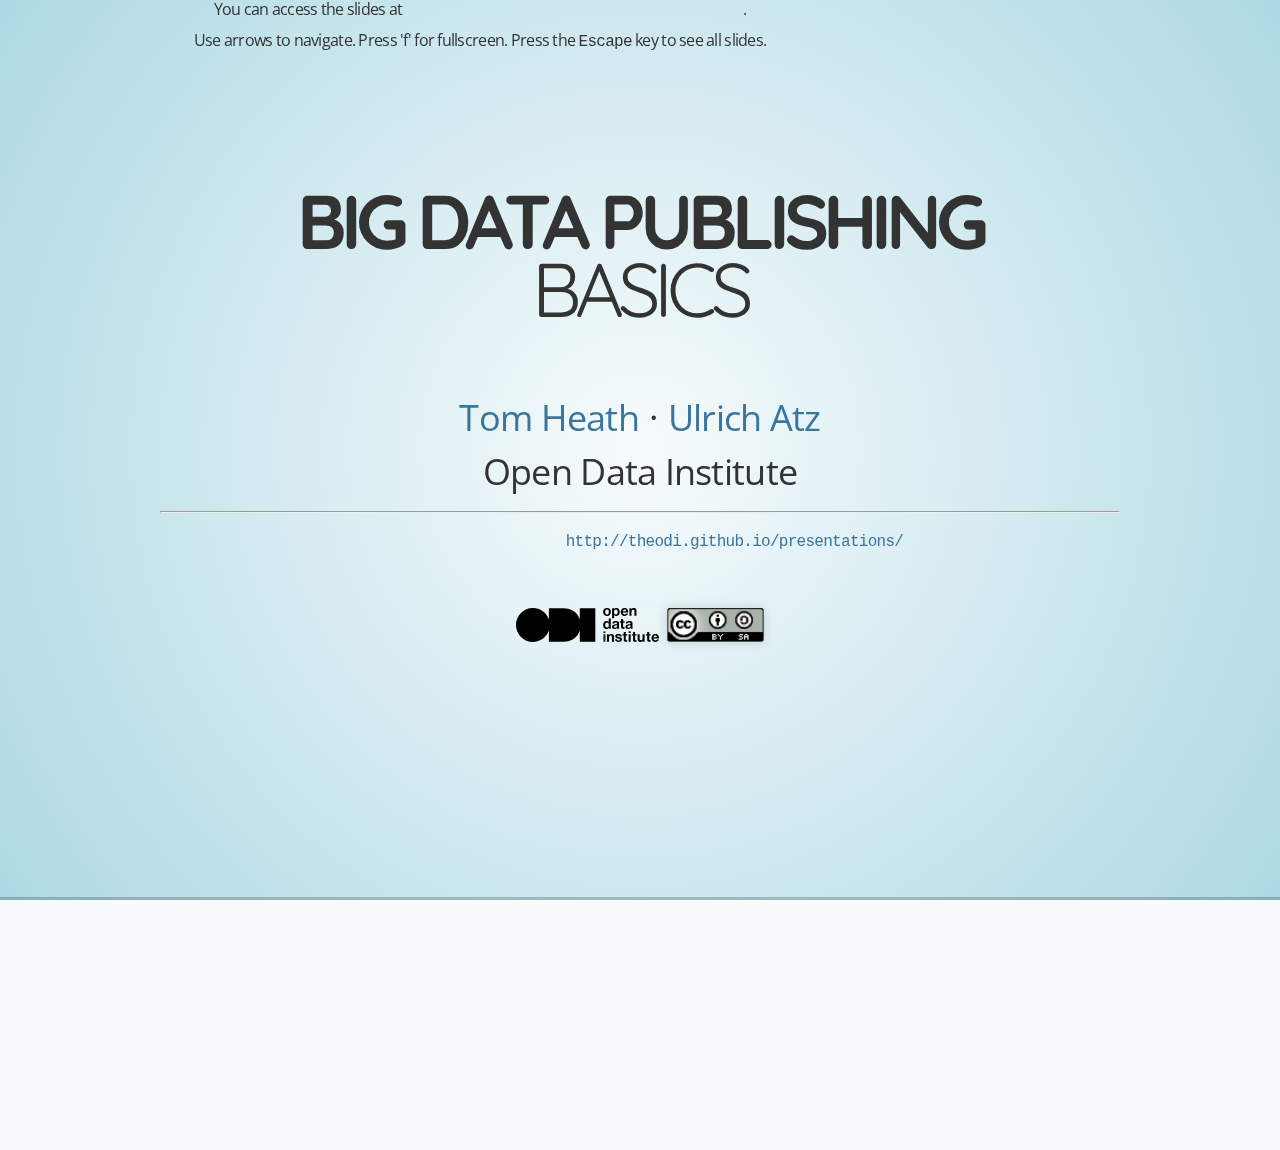
<file: index.html>
<!doctype html>
<html lang="en">

<head>
    <meta charset="utf-8">

    <title>Big Data Publishing: Basics</title>

    <meta name="description" content="A Guide to Big Data Publishing">
    <meta name="author" content="Ulrich Atz, Tom Heath">

    <meta name="apple-mobile-web-app-capable" content="yes"/>
    <meta name="apple-mobile-web-app-status-bar-style" content="black-translucent"/>

    <meta name="viewport" content="width=device-width, initial-scale=1.0, maximum-scale=1.0, user-scalable=no">

    <link rel="stylesheet" href="reveal.js/css/reveal.min.css">
    <link rel="stylesheet" href="reveal.js/css/theme/sky.css" id="theme">
    <link rel="stylesheet" href="reveal.js/css/fullscreen-img.css">

    <!-- For syntax highlighting -->
    <link rel="stylesheet" href="reveal.js/css/zenburn.css">

    <!--[if lt IE 9]>
    <script src="lib/js/html5shiv.js"></script>
    <![endif]-->
</head>

<body>

<div class="reveal">

<!-- Any section element inside of this container is displayed as a slide -->
<div class="slides">
	
	<section id="titlepage">
        <h2><strong>Big Data Publishing</strong><br/>Basics</h2>
		<p><br></p>
		<p> <a href="https://twitter.com/tommyh">Tom Heath</a> · 
		<a href="https://twitter.com/statshero">Ulrich Atz</a></p>
		<p>Open Data Institute</p>
		<hr>
		<span style="font-size:16px;">
		<p>You can access the slides at <a href="http://theodi.github.io/presentations/"> <code class="url">http://theodi.github.io/presentations/</code></a>.</p>
		<p>Use arrows to navigate. Press 'f' for fullscreen. Press the <code>Escape</code> key to see all slides.</p>
		</span>
		 <a class="image" href="http://theodi.org"><img height="34" style="border:none; box-shadow:none;" src="brand/odi_logo.svg" alt="ODI"></a>
	    <a class="image" href="http://creativecommons.org/licenses/by-sa/3.0/"><img width="97" height="34" style="border:none;" src="brand/licence.png" alt="Creative Commons"></a>
	</section>
	
	<section>
		<ol>
			<li>What is Big Data?</li>
			<li>3 Case Studies</li>
			<li>Publishing Models</li>
			<li>Virgin Media</li>
		</ol>
	</section>
		

    <section>
      <h2>What is Big Data?</h2>
      <ol>
        <li class="fragment">An easy win on your buzzword bingo scorecard!</li>
        <li class="fragment">Volume, Velocity, Variety</li>
        <li class="fragment">Not just behind the firewall</li>
        <li class="fragment">When publishing openly, size really matters</li>
      </ol>
    </section>
	
    <section fullscreen-img='slides/1000gen.jpg' fullscreen-size="contain">
		<h2 style="background-color: rgba(255,255,255,0.8); text-align:left; width:800px; padding:6px;">1,000 Genomes</h2>
		<p style="background-color: rgba(255,255,255,0.8); text-align:left; width:800px; padding:6px;">260 terabytes and growing</p>
    </section>
		
	
    <section fullscreen-img='slides/tinyimg.jpg' fullscreen-size="contain">
		<h2 style="background-color: rgba(255,255,255,0.8); text-align:left; width:800px; padding:6px;">Tiny Images Dataset</h2>
		<p style="background-color: rgba(255,255,255,0.8); text-align:left; width:800px; padding:6px;">Who is your audience?</p>
    </section>
	
    <section fullscreen-img='slides/biotorr2.jpg' fullscreen-size="contain">
		<h2 style="background-color: rgba(255,255,255,0.9); text-align:left; width:800px; padding:6px;">BioTorrents</h2>
		<p style="background-color: rgba(255,255,255,0.9); text-align:left; width:800px; padding:6px;">Platform for scientists</p>
    </section>
	
    <section fullscreen-img='slides/torrent.jpg' fullscreen-size="contain">
    </section>

    <section>
      <h2>Publishing Models</h2>
      <ol>
        <li class="fragment">Data Dumps</li>
	<li class="fragment">Many Fragments</li>
	<li class="fragment">Streaming Data</li>
      </ol>
    </section>


    <section>
      <h2>Virgin Media</h2>
      <ol>
        <li class="fragment">xGB/month, uncompressed</li>
        <li class="fragment">Static data</li>
        <li class="fragment">Compressed dumps, heavily sharded</li>
      </ol>
    </section>

    <section>
      <h2>Questions?</h2>
    </section>
		


</div>
</div>

<script src="reveal.js/js/head.min.js"></script>	
<script src="reveal.js/js/reveal.min.js"></script>

<script>

    Reveal.initialize({
        controls: false,
        progress: true,
        history: true,
        center: true,

        theme: Reveal.getQueryHash().theme, // available themes are in /css/theme
        transition: Reveal.getQueryHash().transition || 'fade', // default/cube/page/concave/zoom/linear/fade/none

		dependencies: [ { src: 'reveal.js/js/fullscreen-img.js' } ]
    });

</script>

</body>
</html>
</file>
<file: reveal.js/css/theme/sky.css>
@import url(https://fonts.googleapis.com/css?family=Quicksand:400,700,400italic,700italic);
@import url(https://fonts.googleapis.com/css?family=Open+Sans:400italic,700italic,400,700);
/**
 * Sky theme for reveal.js.
 *
 * Copyright (C) 2011-2012 Hakim El Hattab, http://hakim.se
 */
/*********************************************
 * GLOBAL STYLES
 *********************************************/
body {
  background: #add9e4;
  background: -moz-radial-gradient(center, circle cover, #f7fbfc 0%, #add9e4 100%);
  background: -webkit-gradient(radial, center center, 0px, center center, 100%, color-stop(0%, #f7fbfc), color-stop(100%, #add9e4));
  background: -webkit-radial-gradient(center, circle cover, #f7fbfc 0%, #add9e4 100%);
  background: -o-radial-gradient(center, circle cover, #f7fbfc 0%, #add9e4 100%);
  background: -ms-radial-gradient(center, circle cover, #f7fbfc 0%, #add9e4 100%);
  background: radial-gradient(center, circle cover, #f7fbfc 0%, #add9e4 100%);
  background-color: #f7fbfc; }

.reveal {
  font-family: "Open Sans", sans-serif;
  font-size: 36px;
  font-weight: 200;
  letter-spacing: -0.02em;
  color: #333333; }

::selection {
  color: white;
  background: #134674;
  text-shadow: none; }

/*********************************************
 * HEADERS
 *********************************************/
.reveal h1,
.reveal h2,
.reveal h3,
.reveal h4,
.reveal h5,
.reveal h6 {
  margin: 0 0 20px 0;
  color: #333333;
  font-family: "Quicksand", sans-serif;
  line-height: 0.9em;
  letter-spacing: -0.08em;
  text-transform: uppercase;
  text-shadow: none; }

.reveal h1 {
  text-shadow: 0px 0px 6px rgba(0, 0, 0, 0.2); }

/*********************************************
 * LINKS
 *********************************************/
.reveal a:not(.image) {
  color: #3b759e;
  text-decoration: none;
  -webkit-transition: color .15s ease;
  -moz-transition: color .15s ease;
  -ms-transition: color .15s ease;
  -o-transition: color .15s ease;
  transition: color .15s ease; }

.reveal a:not(.image):hover {
  color: #74a7cb;
  text-shadow: none;
  border: none; }

.reveal .roll span:after {
  color: #fff;
  background: #264c66; }

/*********************************************
 * IMAGES
 *********************************************/
.reveal section img {
  margin: 15px 0px;
  background: rgba(255, 255, 255, 0.12);
  border: 2px solid #333333;
  box-shadow: 0 0 10px rgba(0, 0, 0, 0.15);
  -webkit-transition: all .2s linear;
  -moz-transition: all .2s linear;
  -ms-transition: all .2s linear;
  -o-transition: all .2s linear;
  transition: all .2s linear; }

.reveal a:hover img {
  background: rgba(255, 255, 255, 0.2);
  border-color: #3b759e;
  box-shadow: 0 0 20px rgba(0, 0, 0, 0.55); }

/*********************************************
 * NAVIGATION CONTROLS
 *********************************************/
.reveal .controls div.navigate-left,
.reveal .controls div.navigate-left.enabled {
  border-right-color: #3b759e; }

.reveal .controls div.navigate-right,
.reveal .controls div.navigate-right.enabled {
  border-left-color: #3b759e; }

.reveal .controls div.navigate-up,
.reveal .controls div.navigate-up.enabled {
  border-bottom-color: #3b759e; }

.reveal .controls div.navigate-down,
.reveal .controls div.navigate-down.enabled {
  border-top-color: #3b759e; }

.reveal .controls div.navigate-left.enabled:hover {
  border-right-color: #74a7cb; }

.reveal .controls div.navigate-right.enabled:hover {
  border-left-color: #74a7cb; }

.reveal .controls div.navigate-up.enabled:hover {
  border-bottom-color: #74a7cb; }

.reveal .controls div.navigate-down.enabled:hover {
  border-top-color: #74a7cb; }

/*********************************************
 * PROGRESS BAR
 *********************************************/
.reveal .progress {
  background: rgba(0, 0, 0, 0.2); }

.reveal .progress span {
  background: #3b759e;
  -webkit-transition: width 800ms cubic-bezier(0.26, 0.86, 0.44, 0.985);
  -moz-transition: width 800ms cubic-bezier(0.26, 0.86, 0.44, 0.985);
  -ms-transition: width 800ms cubic-bezier(0.26, 0.86, 0.44, 0.985);
  -o-transition: width 800ms cubic-bezier(0.26, 0.86, 0.44, 0.985);
  transition: width 800ms cubic-bezier(0.26, 0.86, 0.44, 0.985); }
</file>
<file: reveal.js/css/fullscreen-img.css>
/*********************************************
 * Fullscreen images
 *********************************************/

.fullscreen {
  background-size: cover; 
  -moz-background-size: cover;
}

.fullscreen .state-background {
  width: 100%;
  height: 100%;
}

.fullscreen .reveal .slides {
  margin: 0px;
  width: 100%;
  height: 100%;
  max-width: 100%;
  left: 0px;
  right: 0px;
  top:0px;
  bottom: 0px;
}

.fullscreen .reveal .slides > section {
  position: absolute;
  width: 100%;
  height: 100%;
  min-height: 100%;
  text-align: left;
  left: 0px;
  right: 0px;
  top: 0px;
  bottom: 0px;
  margin:0px;
  padding:20px;
  padding-top: 40px;
}

.fullscreen .reveal .slides > section > section {
  position: absolute;
  width: 100%;
  height: 100%;
  left: 0px;
  right: 0px;
  top: 0px;
  bottom: 0px;
  min-height: 100%;
  margin: 0px;
  text-align: left;
  padding:20px;
  padding-top: 40px;
}
</file>
<file: reveal.js/css/zenburn.css>
/*

Zenburn style from voldmar.ru (c) Vladimir Epifanov <voldmar@voldmar.ru>
based on dark.css by Ivan Sagalaev

*/

pre code {
  display: block; padding: 0.5em;
  background: #3F3F3F;
  color: #DCDCDC;
}

pre .keyword,
pre .tag,
pre .django .tag,
pre .django .keyword,
pre .css .class,
pre .css .id,
pre .lisp .title {
  color: #E3CEAB;
}

pre .django .template_tag,
pre .django .variable,
pre .django .filter .argument {
  color: #DCDCDC;
}

pre .number,
pre .date {
  color: #8CD0D3;
}

pre .dos .envvar,
pre .dos .stream,
pre .variable,
pre .apache .sqbracket {
  color: #EFDCBC;
}

pre .dos .flow,
pre .diff .change,
pre .python .exception,
pre .python .built_in,
pre .literal,
pre .tex .special {
  color: #EFEFAF;
}

pre .diff .chunk,
pre .ruby .subst {
  color: #8F8F8F;
}

pre .dos .keyword,
pre .python .decorator,
pre .class .title,
pre .haskell .label,
pre .function .title,
pre .ini .title,
pre .diff .header,
pre .ruby .class .parent,
pre .apache .tag,
pre .nginx .built_in,
pre .tex .command,
pre .input_number {
    color: #efef8f;
}

pre .dos .winutils,
pre .ruby .symbol,
pre .ruby .symbol .string,
pre .ruby .symbol .keyword,
pre .ruby .symbol .keymethods,
pre .ruby .string,
pre .ruby .instancevar {
  color: #DCA3A3;
}

pre .diff .deletion,
pre .string,
pre .tag .value,
pre .preprocessor,
pre .built_in,
pre .sql .aggregate,
pre .javadoc,
pre .smalltalk .class,
pre .smalltalk .localvars,
pre .smalltalk .array,
pre .css .rules .value,
pre .attr_selector,
pre .pseudo,
pre .apache .cbracket,
pre .tex .formula {
  color: #CC9393;
}

pre .shebang,
pre .diff .addition,
pre .comment,
pre .java .annotation,
pre .template_comment,
pre .pi,
pre .doctype {
  color: #7F9F7F;
}

pre .xml .css,
pre .xml .javascript,
pre .xml .vbscript,
pre .tex .formula {
  opacity: 0.5;
}
</file>
